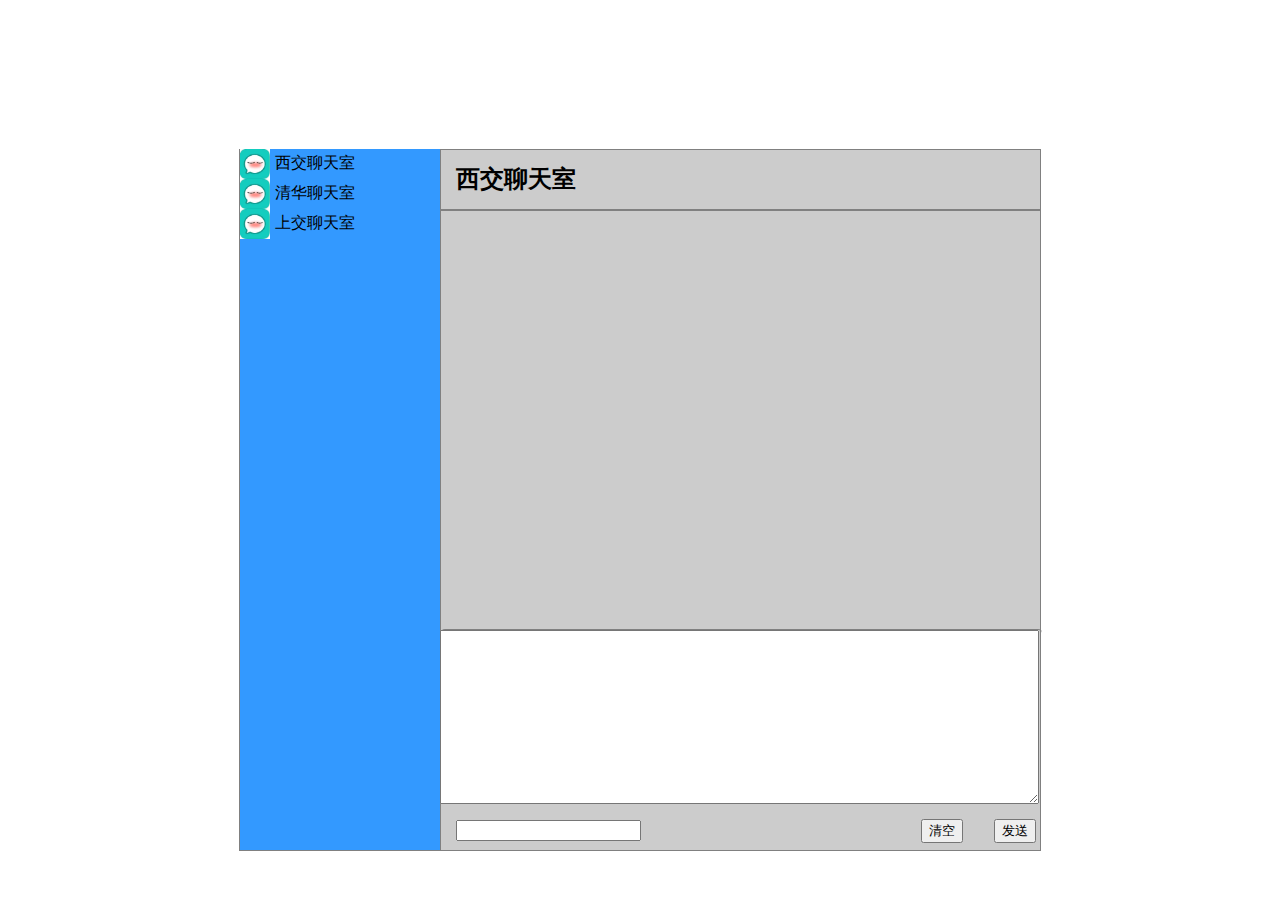
<file: templates/index.html>
<!DOCTYPE html>
<html>
    <head>
        <meta charset="utf-8">
        <link rel="stylesheet" type="text/css" href="/static/css/chatRoom.css">
        <script type="text/javascript" src="/static/js/jquery-1.12.3.min.js"></script>
        <script type="text/javascript" src="/static/js/json2.js"></script>
        <script type="text/javascript" src="/static/js/chatRoom2.js"></script>
        <title>Chat Room</title>
    </head>
    <body>
        <div id="main">
            <div id="leftBlock">
                <ul>
                    <li onmouseover="style.background='#00ffff'"
                        onmouseout="style.background='#3399ff'">
                        <img src="/static/img/chathead.jpg">西交聊天室
                    </li>
                    <li onmouseover="style.background='#00ffff'"
                        onmouseout="style.background='#3399ff'">
                        <img src="/static/img/chathead.jpg">清华聊天室
                    </li>
                    <li onmouseover="style.background='#00ffff'"
                        onmouseout="style.background='#3399ff'">
                        <img src="/static/img/chathead.jpg">上交聊天室
                    </li>
                </ul>
            </div>
            <div id="topBlock"><h2>西交聊天室</h2></div>
            <div id="textList"></div>
            <div id="textBottom" class="textStyle">
                <div id="textInput" class="textStyle">
                    <textarea id="textArea" name="myText"  onpropertychange="
                        if(this.scrollHeight>80) this.style.posHeight=this.scrollHeight+5"> </textarea>                        
                </div>
                <input type="text" id="username">hehe</input>
                <input type="button" id="send" value="发送">
                <input type="button" id="delete" value="清空">
            </div>
        </div>
        
    </body>
</html>
</file>
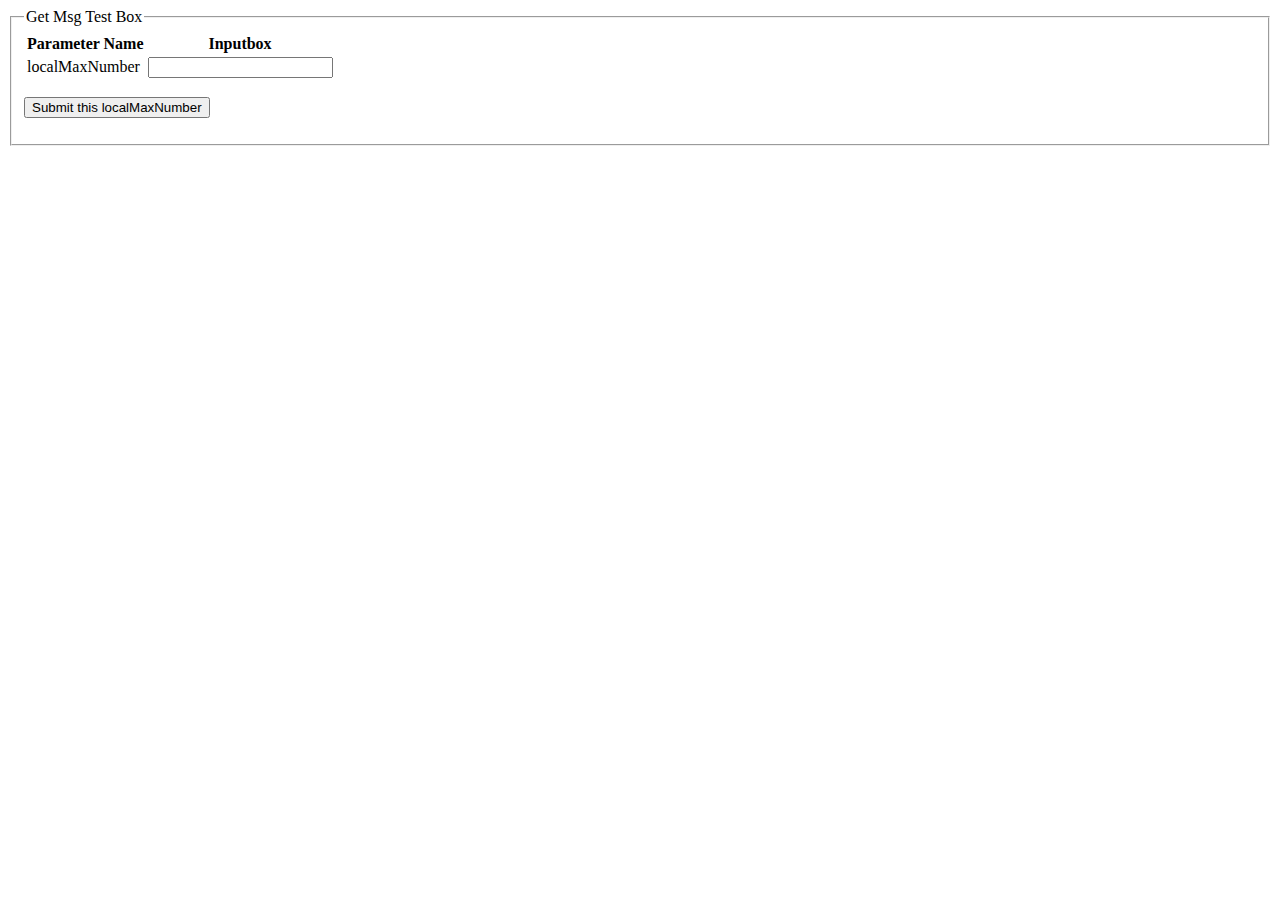
<file: templates/_getmsgs.html>
<!doctype html>
<html>
<head>
    <meta charset="utf8">
    <title>Get Msgs</title>
</head>
<body>
<fieldset><legend>Get Msg Test Box</legend>
<form action="/getmsgs" method="POST">
    <table>
        <tr>
            <th>Parameter Name</th>
            <th>Inputbox</th>
        </tr>
        <tr>
            <td>localMaxNumber</td>
            <td><input type="text" name="localMaxNumber" /></td>
        </tr>
    </table>
    <p>
        <button type="submit">Submit this localMaxNumber</button>
    </p>
</form>
</fieldset>
</body>
</html>
</file>
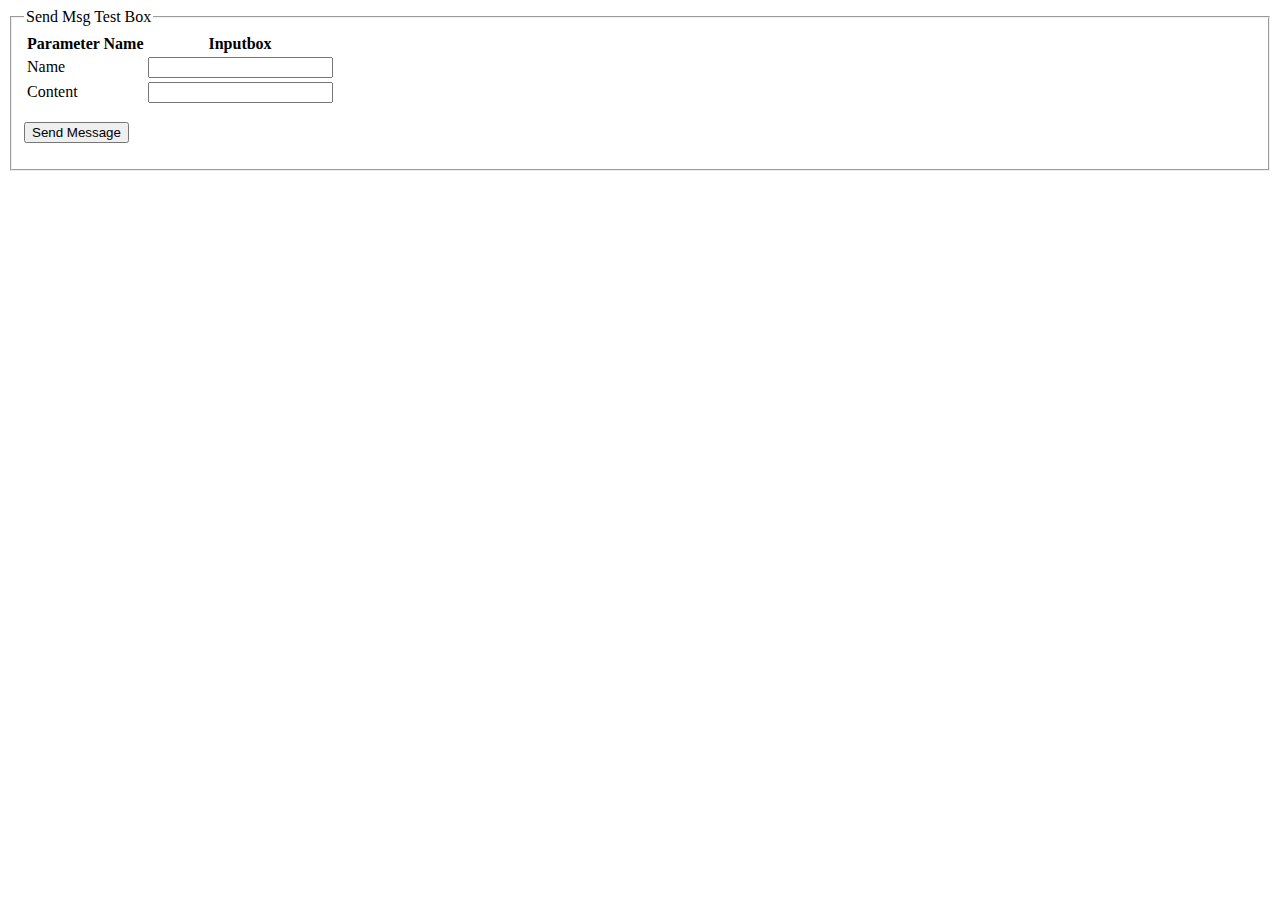
<file: templates/_sendmsg.html>
<!doctype html>
<html>
<head>
    <meta charset="utf8">
    <title>Send Msg</title>
</head>
<body>
<fieldset><legend>Send Msg Test Box</legend>
<form action="/sendmsg" method="POST">
    <table>
        <tr>
            <th>Parameter Name</th>
            <th>Inputbox</th>
        </tr>
        <tr>
            <td>Name</td>
            <td><input type="text" name="name" /></td>
        </tr>
        <tr>
            <td>Content</td>
            <td><input type="textarea" name="content" /></td>
        </tr>
    </table>
    <p>
        <button type="submit">Send Message</button>
    </p>
</form>
</fieldset>
</body>
</html>
</file>
<file: static/css/chatRoom.css>
html{
    color:#000;
    background-color:#fff;
    font-family:楷体;
}
#main{
    border:gray solid 1px;
    width:800px;
    height:700px;
    position:absolute;
    top:100px;
    right:0;
    bottom:0;
    left:0;
    margin:auto;
    background-color:#cccccc;
}
#leftBlock{
    position:relative;
    top:-17px;
    left:0;
    width:200px;
    height:701px;
    border-right:gray solid 1px;
    background-color:#3399ff;
}
#leftBlock img{
    width:30px;
    height:30px;
    padding-right:5px;
    vertical-align:middle;
    
}
#leftBlock li{
    position: relative;
    left: -40px;
    width: 200px;
    list-style: none;
    background-color: #3399ff;
    cursor:pointer;
}
#topBlock{
    position:relative;
    top:-718px;
    left:201px;
    width:599px;
    height:40px;
    border-bottom:gray solid 2px;
}
#topBlock h2{
    line-height:20px;
    padding-left:15px;
}
#textInput{
    position:relative;
    top:-5px;
    left:-5px;
    width:590px;
    height:132px;
}
#textList{
    position:relative;
    padding:5px 5px;
    top:-719px;
    left:201px;
    width:586px;
    height:400px;
    overflow:auto;
    font-size:18px;
}
.myMsg{
    clear:both;
    float:right;
}
.otMsg{
    margin-top:15px;
    clear:both;
}
.headInfo{
    margin-top:15px;
    font-size:13px;
}
.myheadInfo{
    margin-top:15px;
    font-size:13px;
    text-align:right;
}
.content{
    margin-top:5px;
}
.myContent{
    float:right;
    margin-top:5px;
}
#textArea{
    position:relative;
    top:-5px;
    right:6px;
    height:168px;
    width:593px;
    font-size:19px;
    font-family:楷体;
}
#textBottom{
    position:relative;
    top:-710px;
    left:201px;
    width:591px;
    height:237px;
    border-top:1px gray solid;
}
.textStyle{
    font-size:20px;
    padding:5px 5px;
    border-radius:4px;
}
#username{
    position:relative;
    left:10px;
    bottom:-40px;
}
#send{
    position:relative;
    right:-320px;
    bottom:-40px;
}
#delete{
    position:relative;
    bottom:-40px;
    right:-200px;
}
</file>
